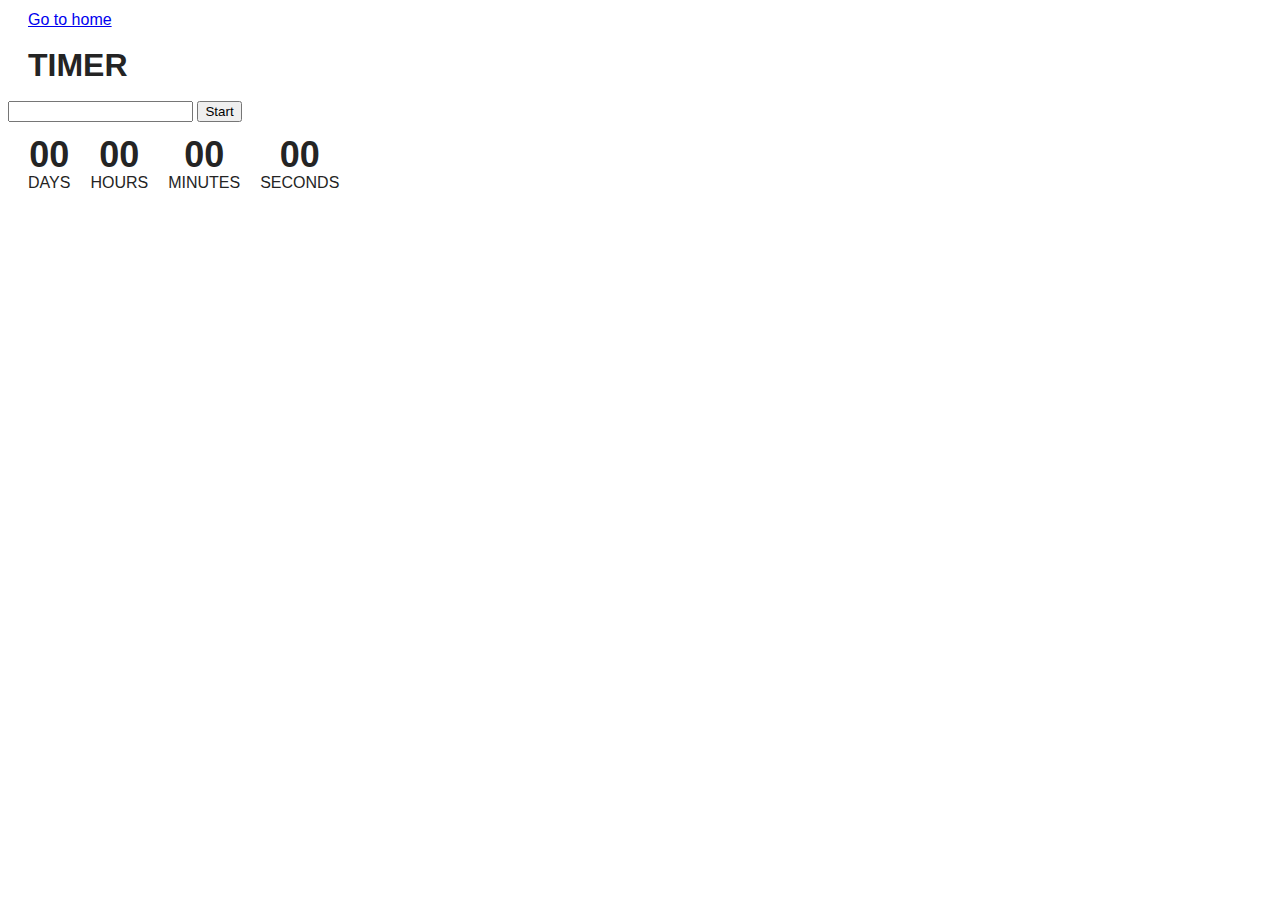
<file: src/1-timer.html>
<!DOCTYPE html>
<html lang="en">
  <head>
    <meta charset="UTF-8" />
    <meta http-equiv="X-UA-Compatible" content="IE=edge" />
    <meta name="viewport" content="width=device-width, initial-scale=1.0" />
    <title>Page 2</title>
    <link rel="stylesheet" href="./css/styles.css" />
    <script type="module" src="./js/1-timer.js" defer></script>
  </head>
  <body>
    <section>
      <a href="./index.html">Go to home</a>
      <h1>TIMER</h1>
    </section>
    <input type="text" id="datetime-picker" />
    <button class="js-btn" type="button" data-start>Start</button>

    <div class="timer">
      <div class="field">
        <span class="value js-days" data-days>00</span>
        <span class="label">Days</span>
      </div>
      <div class="field">
        <span class="value js-hours" data-hours>00</span>
        <span class="label">Hours</span>
      </div>
      <div class="field">
        <span class="value js-minutes" data-minutes>00</span>
        <span class="label">Minutes</span>
      </div>
      <div class="field">
        <span class="value js-seconds" data-seconds>00</span>
        <span class="label">Seconds</span>
      </div>
    </div>
  </body>
</html>
</file>
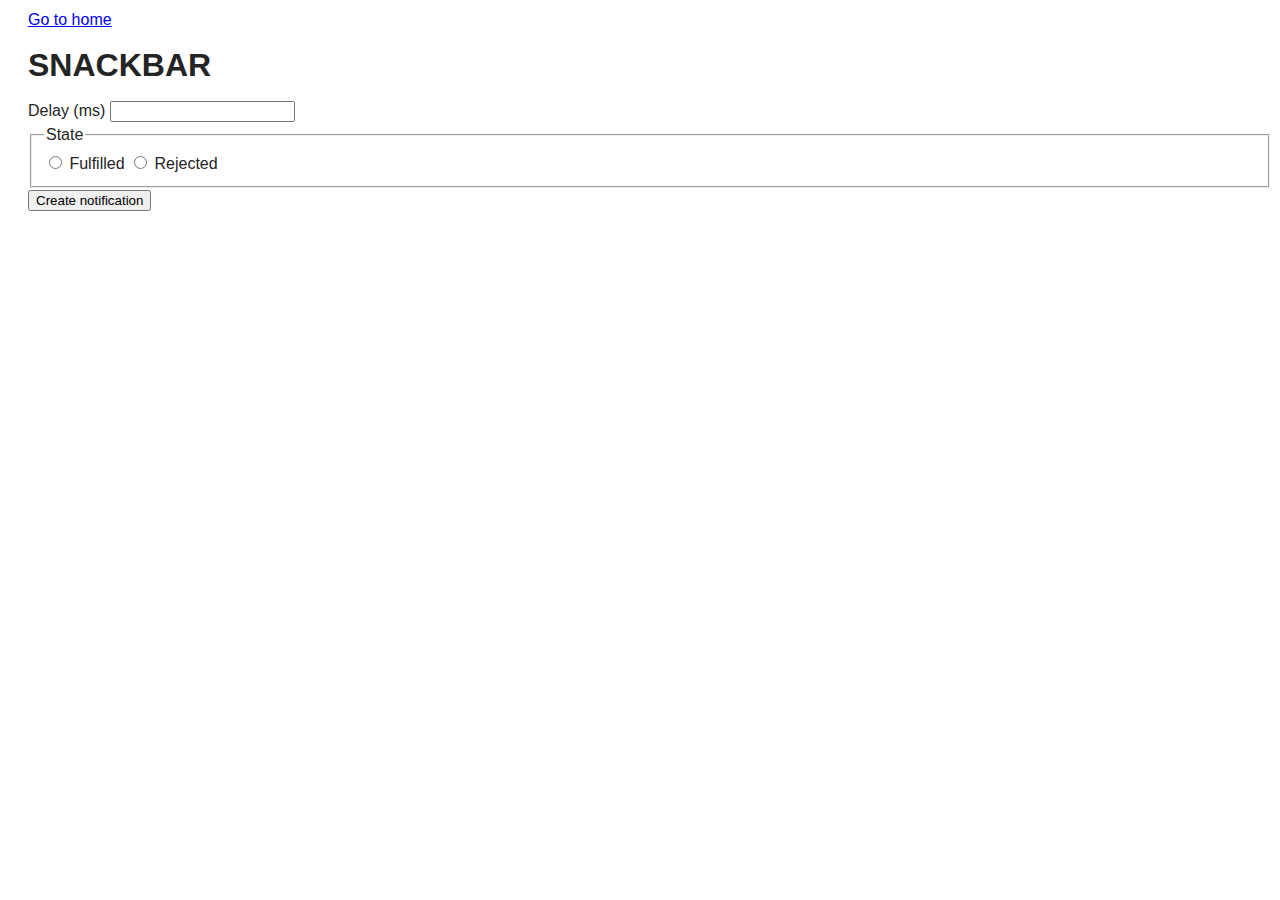
<file: src/2-snackbar.html>
<!DOCTYPE html>
<html lang="en">
  <head>
    <meta charset="UTF-8" />
    <meta http-equiv="X-UA-Compatible" content="IE=edge" />
    <meta name="viewport" content="width=device-width, initial-scale=1.0" />
    <title>Page 3</title>
    <link rel="stylesheet" href="./css/styles.css" />
    <script type="module" src="./js/2-snackbar.js" defer></script>
  </head>
  <body>
    <section>
      <a href="./index.html">Go to home</a>
      <h1>SNACKBAR</h1>
    </section>
    <section>
      <form class="form">
        <label>
          Delay (ms)
          <input type="number" name="delay" required />
        </label>

        <fieldset>
          <legend>State</legend>
          <label>
            <input type="radio" name="state" value="fulfilled" required />
            Fulfilled
          </label>
          <label>
            <input type="radio" name="state" value="rejected" required />
            Rejected
          </label>
        </fieldset>

        <button type="submit">Create notification</button>
      </form>
    </section>
  </body>
</html>
</file>
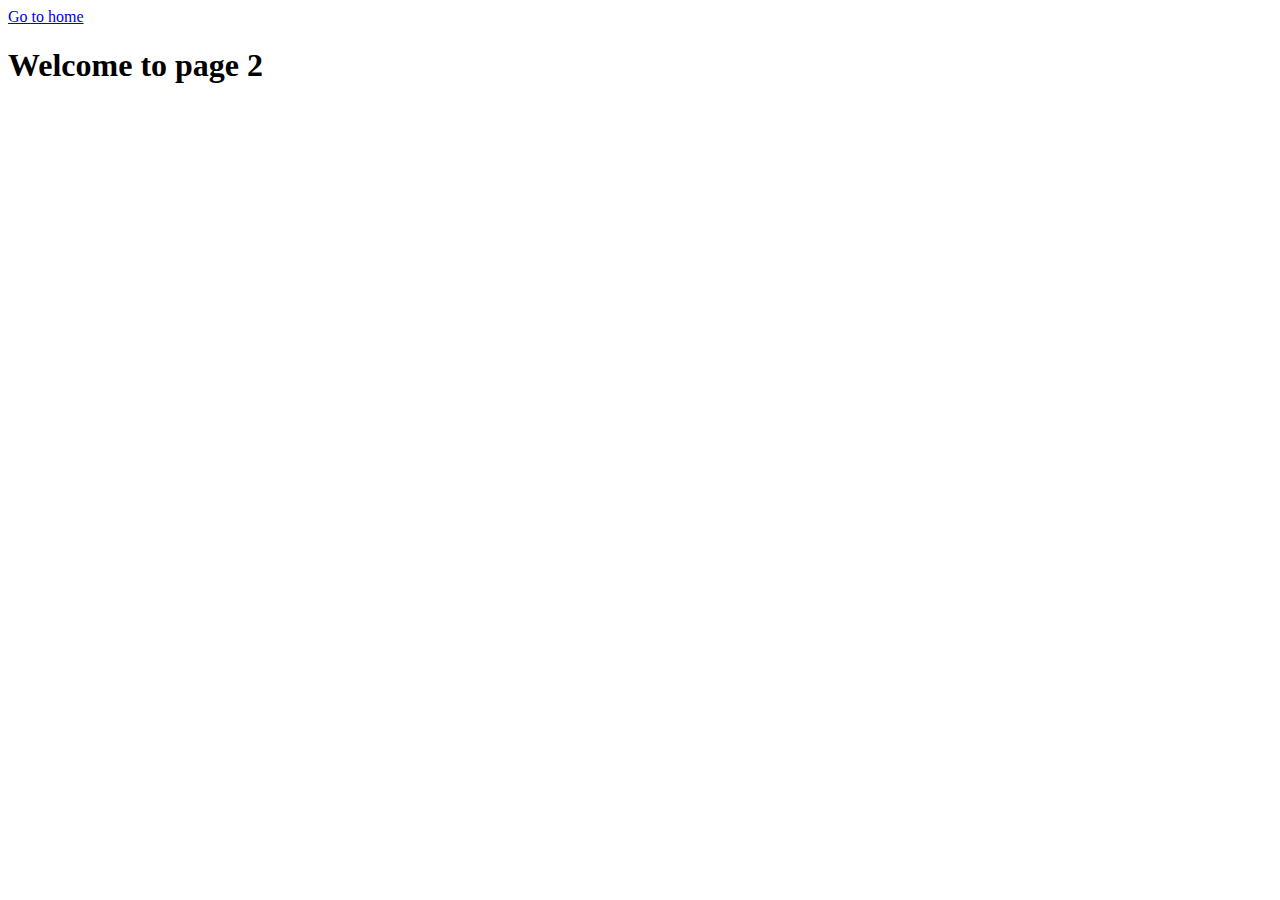
<file: src/page-2.html>
<!DOCTYPE html>
<html lang="en">
  <head>
    <meta charset="UTF-8" />
    <meta http-equiv="X-UA-Compatible" content="IE=edge" />
    <meta name="viewport" content="width=device-width, initial-scale=1.0" />
    <title>Page 2</title>
  </head>
  <body>
    <section>
      <a href="./index.html">Go to home</a>
      <h1>Welcome to page 2</h1>
    </section>
  </body>
</html>
</file>
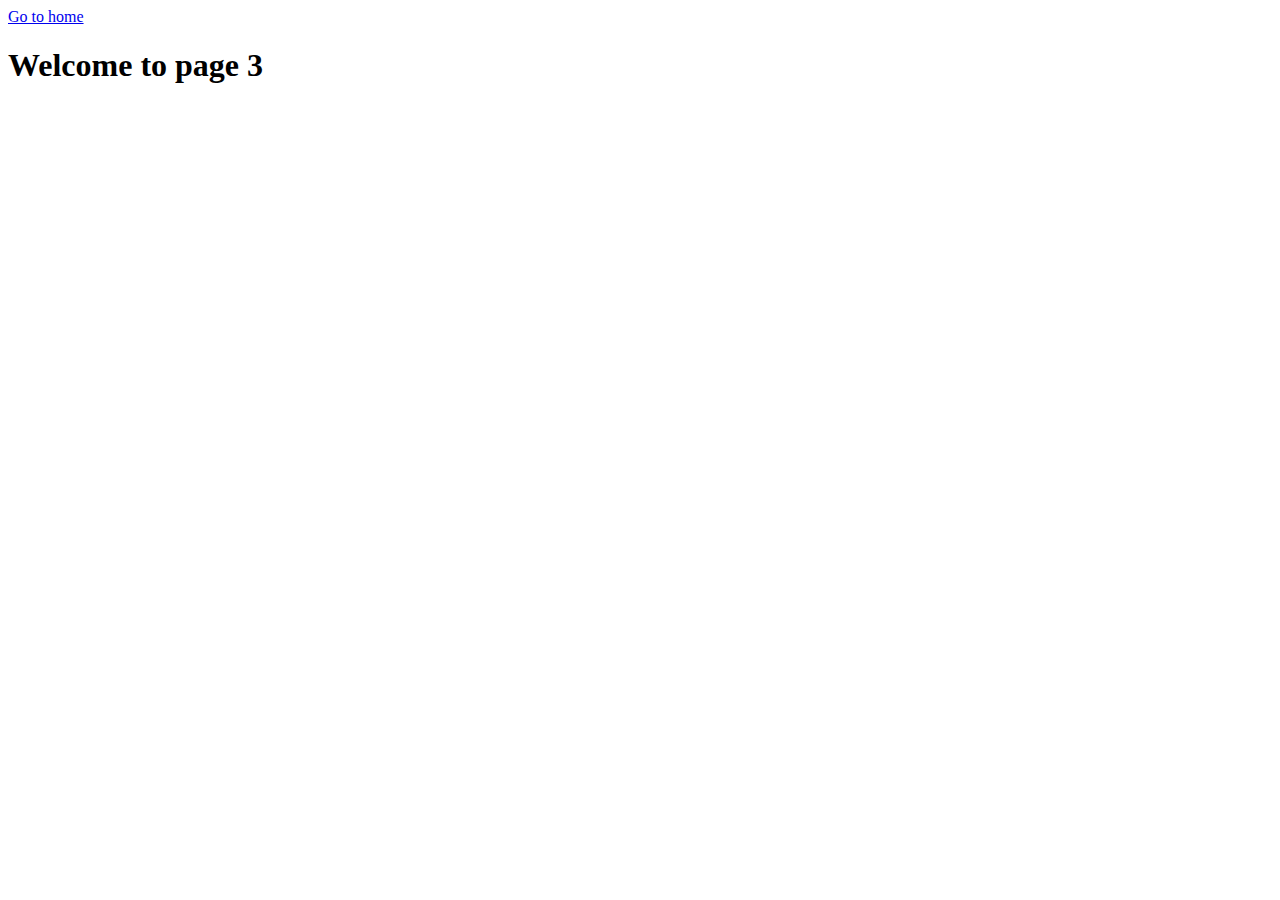
<file: src/page-3.html>
<!DOCTYPE html>
<html lang="en">
  <head>
    <meta charset="UTF-8" />
    <meta http-equiv="X-UA-Compatible" content="IE=edge" />
    <meta name="viewport" content="width=device-width, initial-scale=1.0" />
    <title>Page 3</title>
  </head>
  <body>
    <section>
      <a href="./index.html">Go to home</a>
      <h1>Welcome to page 3</h1>
    </section>
  </body>
</html>
</file>
<file: src/css/styles.css>
/**
  |============================
  | include css partials with
  | default @import url()
  |============================
*/

:root {
  font-family: Inter, Avenir, Helvetica, Arial, sans-serif;
  font-size: 16px;
  line-height: 24px;
  font-weight: 400;

  color: #242424;
  background-color: rgba(255, 255, 255, 0.87);

  font-synthesis: none;
  text-rendering: optimizeLegibility;
  -webkit-font-smoothing: antialiased;
  -moz-osx-font-smoothing: grayscale;
  -webkit-text-size-adjust: 100%;
}

section {
  margin-left: 20px;
}


.timer {
  display: flex;
  gap: 20px;
  margin-top: 20px;
  margin-left: 20px;
}

.field {
  display: flex;
  flex-direction: column;

}

.value {
  font-size: 36px;
  line-height: 24px;
  font-weight: 600;
  margin: 0 auto;
}

.label {
  font-size: 16px;
  line-height: 24px;
  text-transform: uppercase;
  margin-top: 4px;
}
</file>
